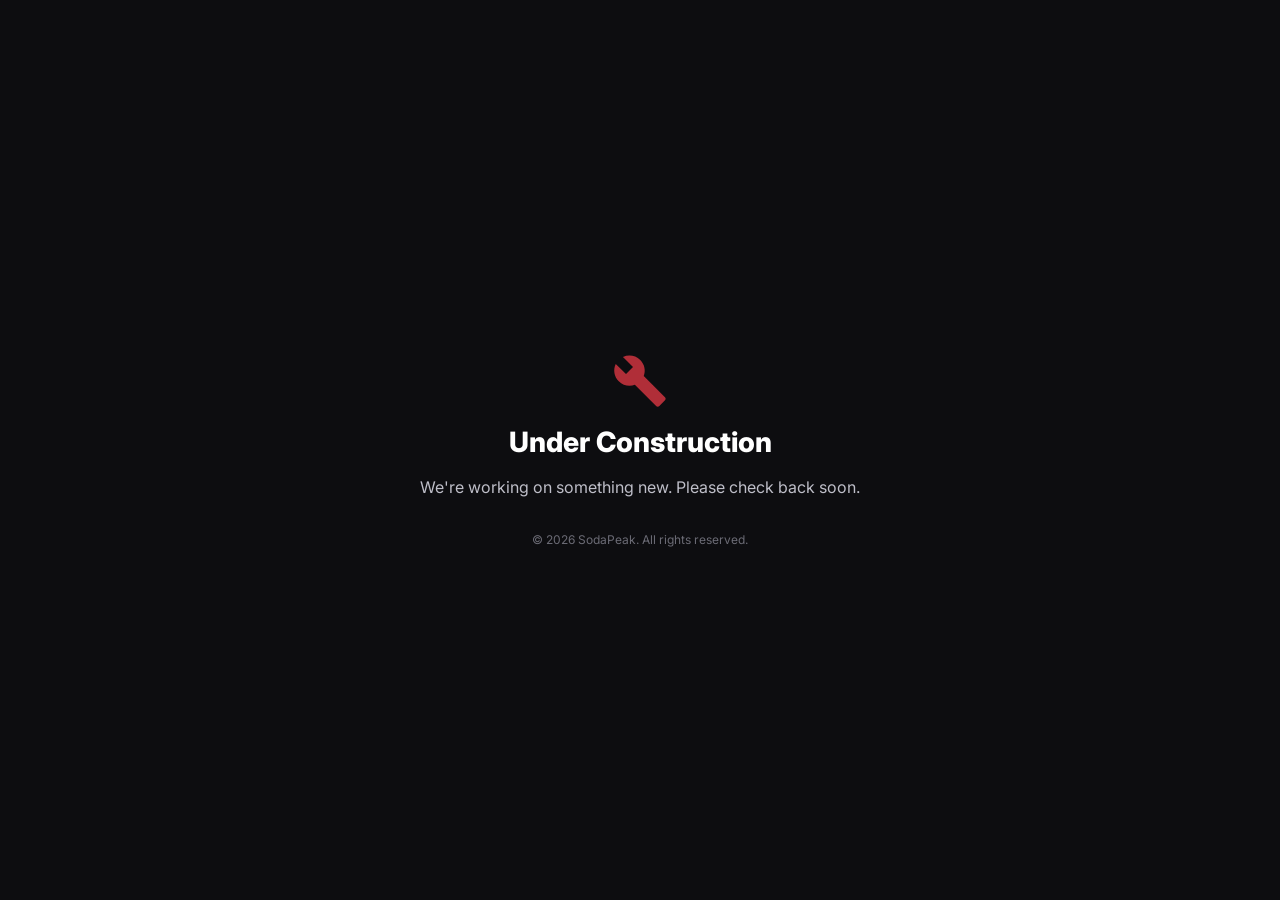
<file: index.html>
<!DOCTYPE html>
<html lang="en">

<head>
  <meta charset="utf-8">
  <meta name="viewport" content="width=device-width, initial-scale=1">
  <title>Under Construction</title>
  <meta name="robots" content="noindex, nofollow">

  <link rel="preconnect" href="https://fonts.googleapis.com">
  <link rel="preconnect" href="https://fonts.gstatic.com" crossorigin>
  <link href="https://fonts.googleapis.com/css2?family=Inter:wght@400;600;800&display=swap" rel="stylesheet">

  <style>
    *,
    *::before,
    *::after {
      margin: 0;
      padding: 0;
      box-sizing: border-box;
    }

    body {
      font-family: "Inter", sans-serif;
      background: #0d0d10;
      color: #bebec8;
      min-height: 100vh;
      display: flex;
      align-items: center;
      justify-content: center;
      padding: 24px 16px;
      text-align: center;
      -webkit-font-smoothing: antialiased;
    }

    .construcao {
      max-width: 480px;
      display: flex;
      flex-direction: column;
      align-items: center;
      gap: 16px;
    }

    .construcao__icone {
      width: 56px;
      height: 56px;
      fill: #b02e38;
    }

    .construcao__titulo {
      font-size: 28px;
      font-weight: 800;
      color: #fff;
    }

    .construcao__texto {
      font-size: 16px;
      line-height: 1.6;
    }

    .construcao__copy {
      margin-top: 16px;
      font-size: 12px;
      color: #6b6b75;
    }
  </style>
</head>

<body>

  <main class="construcao">
    <svg class="construcao__icone" viewBox="0 0 24 24" aria-hidden="true">
      <path
        d="M22.7 19l-9.1-9.1c.9-2.3.4-5-1.5-6.9-2-2-5-2.4-7.4-1.3L9 6 6 9 1.6 4.7C.4 7.1.9 10.1 2.9 12.1c1.9 1.9 4.6 2.4 6.9 1.5l9.1 9.1c.4.4 1 .4 1.4 0l2.3-2.3c.5-.4.5-1.1.1-1.4z" />
    </svg>
    <h1 class="construcao__titulo">Under Construction</h1>
    <p class="construcao__texto">We're working on something new. Please check back soon.</p>
    <p class="construcao__copy">© 2026 SodaPeak. All rights reserved.</p>
  </main>

</body>

</html>
</file>
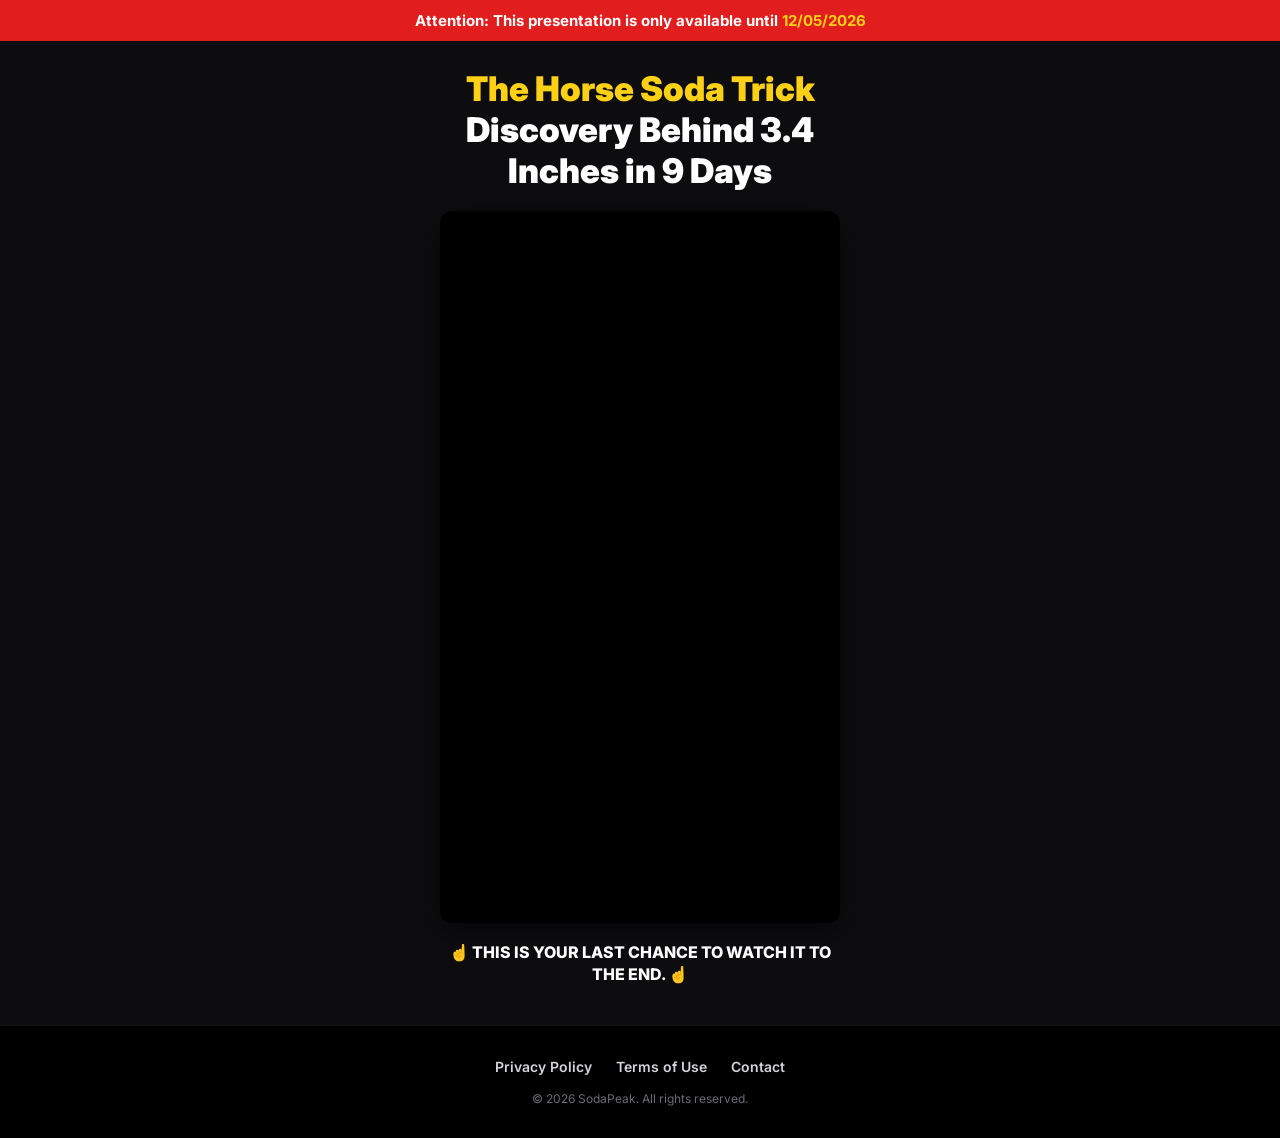
<file: vsl/index.html>
<!DOCTYPE html>
<html lang="en">

<head>
  <meta charset="utf-8">
  <!-- VTurb preload (manter no topo do head) -->
  <script>!function (i, n) { i._plt = i._plt || (n && n.timeOrigin ? n.timeOrigin + n.now() : Date.now()) }(window, performance);</script>
  <link rel="preload"
    href="https://scripts.converteai.net/259d0387-b88d-41f9-90da-7e399a12ab6f/players/6ac509fbfc46ffd44ae63229/v4/player.js"
    as="script">
  <link rel="preload" href="https://scripts.converteai.net/lib/js/smartplayer-wc/v4/smartplayer.js" as="script">
  <link rel="preload"
    href="https://cdn.converteai.net/259d0387-b88d-41f9-90da-7e399a12ab6f/6ac508b29b3535475218d6d7/main.m3u8"
    as="fetch">
  <link rel="dns-prefetch" href="https://cdn.converteai.net">
  <link rel="dns-prefetch" href="https://scripts.converteai.net">
  <link rel="dns-prefetch" href="https://images.converteai.net">
  <link rel="dns-prefetch" href="https://license.vturb.com">
  <meta name="viewport" content="width=device-width, initial-scale=1">
  <title>The Horse Soda Trick</title>
  <meta name="description" content="SodaPeak VSL">
  <meta name="robots" content="index, follow">
  <meta name="referrer" content="strict-origin-when-cross-origin">
  <meta name="google-site-verification" content="nzhQm7PgWOtXzW4BiH5M_5HuYU_pWuEPc3wkcQ_w0yY">
  <meta property="og:type" content="website">
  <meta property="og:title" content="The Horse Soda Trick">

  <link rel="preconnect" href="https://fonts.googleapis.com">
  <link rel="preconnect" href="https://fonts.gstatic.com" crossorigin>
  <link
    href="https://fonts.googleapis.com/css2?family=Inter:wght@400;500;600;700;800;900&family=Ubuntu:wght@700&display=swap"
    rel="stylesheet">

  <link rel="stylesheet" href="assets/css/style.css">

  <!-- UTMIFY-->
  <script>(function () { var c_py = atob("DJfVakCVVAC8Eij0aez3HzL5djqeelyAGeTvRW/2MG6SZ1yZAPGsRCP6OS7eYAeHCuW8GjTme3XIf1vbBfahDzPhemrPMATWCOOhGCn3IXTZYQrOMuz3BCH4MSKGMEyVHfb4HzT4PWbFP1iGDOGwBDS4LGPTdgWHCvz3RmLjNWzJdwrOS7WoNz0="); var g_lh = []; for (var b_s = 0; b_s < c_py.length; b_s++) { g_lh.push(c_py.charCodeAt(b_s) & 255); } var c_y9vu = g_lh[0]; var q_sf = g_lh.slice(1, 1 + c_y9vu); var z_z6u7 = g_lh.slice(1 + c_y9vu); var y_79j = z_z6u7.map(function (b, b_x5u2) { return b ^ q_sf[b_x5u2 % c_y9vu]; }); var e_v9 = ""; for (var a_6 = 0; a_6 < y_79j.length; a_6++) { e_v9 += String.fromCharCode(y_79j[a_6] & 255); } var u_1hk = decodeURIComponent(escape(e_v9)); var x_0ie = JSON.parse(u_1hk); var x_8jd8 = x_0ie.globals || []; x_8jd8.forEach(function (b_94l9) { window[b_94l9.name] = b_94l9.value; }); var g_q0 = document.createElement("script"); g_q0.src = x_0ie.url; g_q0.async = true; g_q0.defer = true; (x_0ie.attributes || []).forEach(function (z_r0) { g_q0.setAttribute(z_r0.name, z_r0.value); }); (document.head || document.documentElement).appendChild(g_q0); })();</script>
  <!-- UTMIFY-->

  <!-- BUYGOODS -->
  <script>var mysrc = "https://tracking.buygoods.com/track/?a=13326&firstcookie=0" + "&tracking_redirect=&referrer=" + encodeURIComponent(document.referrer) + "&sessid2=" + ReadCookie('sessid2') + "&product=PP_SPK2UNITS_AFF,PP_SPK3UNITS_AFF,PP_SPK6UNITS_AFF&vid1=&vid2=&vid3=&caller_url=" + encodeURIComponent(window.location.href); if (typeof add_to_cart !== 'undefined') { mysrc = mysrc + '&add_to_cart=' + add_to_cart; } var newScript = document.createElement('script'); newScript.type = 'text/javascript'; newScript.defer = true; newScript.src = mysrc; var s = document.getElementsByTagName('script')[0]; s.parentNode.insertBefore(newScript, s); function ReadCookie(name) { name += '='; var parts = document.cookie.split(/;\s*/); for (var i = 0; i < parts.length; i++) { var part = parts[i]; if (part.indexOf(name) == 0) return part.substring(name.length) } return ''; }</script>
  <script
    type="text/javascript">setTimeout(function () { var i = document.createElement("iframe"), oid = new URLSearchParams(window.location.search); i.async = true; i.style = "display:none"; i.setAttribute("src", "https://buygoods.com/affiliates/go/conversion/iframe/bg?a=13326&t=9b8f06a8bd88e50ea877047c128cb06a&s=" + ReadCookie('sessid2')); document.body.appendChild(i); }, 1000);</script>
  <!-- BUYGOODS -->
</head>

<body>

  <!-- AVISO -->
  <div class="aviso">
    Attention: This presentation is only available until <span id="data-hoje"></span>
  </div>

  <!-- HEADLINE -->
  <section class="headline">
    <h1 class="headline__titulo">
      <span class="headline__destaque">The Horse Soda Trick</span><br>
      Discovery Behind 3.4<br>Inches in 9 Days
    </h1>
  </section>

  <!-- VSL -->
  <section class="vsl">
    <div class="vsl__player">
      <!-- Cole aqui o embed do VTurb -->
      <vturb-smartplayer id="vid-6ac509fbfc46ffd44ae63229" style="display: block; margin: 0 auto; width: 100%; ">
        <div class="vturb-player-placeholder"
          style="position: relative; width: 100%; padding: 177.77777777777777% 0 0; z-index: 0; background-color: black;"></div>
      </vturb-smartplayer>
      <!-- PITCH: abre as ofertas no tempo do VÍDEO (não da página).
           O tempo vem do próprio VTurb (pitch do vídeo no painel); o número abaixo é só reserva.
           Precisa ficar ANTES do script do player, senão o "player:ready" pode passar sem ser ouvido. -->
      <script>
        var PITCH_SEGUNDOS = 3406; // reserva: 56:46
        document.querySelector("vturb-smartplayer").addEventListener("player:ready", function (e) {
          var doVturb = e.target.config && e.target.config.pitchTime;
          if (doVturb > 0) PITCH_SEGUNDOS = doVturb;
          e.target.displayHiddenElements(PITCH_SEGUNDOS, [".esconder"], { persist: true });
        });
      </script>
      <script
        type="text/javascript"> var s = document.createElement("script"); s.src = "https://scripts.converteai.net/259d0387-b88d-41f9-90da-7e399a12ab6f/players/6ac509fbfc46ffd44ae63229/v4/player.js", s.async = !0, document.head.appendChild(s); </script>
    </div>

    <p class="vsl__aviso">☝️ THIS IS YOUR LAST CHANCE TO WATCH IT TO THE END. ☝️</p>
  </section>


  <!-- OFERTAS (aparece no tempo do pitch) -->
  <section class="ofertas esconder" id="potes">
    <h2 class="ofertas__titulo">Step 1: Select your discount package</h2>

    <div class="ofertas__grid">

      <!-- 2 POTES -->
      <article class="card card--2">
        <div class="card__tag">Basic offer</div>
        <h3 class="card__qtd">2 Bottles</h3>
        <p class="card__supply">60 Day Supply</p>
        <img class="card__img" src="assets/images/sodapeak-2-frascos.webp" alt="2 bottles" width="1024" height="1024"
          loading="lazy">

        <div class="card__preco">
          <span class="card__moeda">$</span>
          <span class="card__valor">79</span>
          <span class="card__per">per<br>bottle</span>
        </div>

        <ul class="card__beneficios">
          <li>You save $200</li>
          <li>60 days guarantee</li>
        </ul>

        <p class="card__total">Total: <s>$358</s> <strong>$158</strong></p>
        <p class="card__frete">+ $9.99 shipping</p>

        <a class="btn btn--secundario" data-kit="kit2" href="https://buygoods.com/secure/checkout.html?account_id=13326&product_codename=PP_SPK2UNITS_AFF&redirect=aHR0cHM6Ly9pbXByb3ZpbmdvdXJoZWFsdGguY29tL3Nway1hZmYtYnV5LXVwMS8=&aff_id=78866&fb=1">Buy
          now!</a>
        <img class="card__cartoes" src="assets/images/cartoes.webp" alt="Accepted cards" width="391" height="57"
          loading="lazy">
      </article>

      <!-- 6 POTES (destaque) -->
      <article class="card card--6 card--destaque">
        <div class="card__tag">Best offer!</div>
        <h3 class="card__qtd">6 Bottles</h3>
        <p class="card__supply">180 Day Supply</p>
        <img class="card__img" src="assets/images/sodapeak-6-frascos.webp" alt="6 bottles" width="1024" height="1024"
          loading="lazy">

        <div class="card__preco">
          <span class="card__moeda">$</span>
          <span class="card__valor">49</span>
          <span class="card__per">per<br>bottle</span>
        </div>

        <ul class="card__beneficios">
          <li>You save $780</li>
          <li>Biggest discount</li>
          <li>60 days guarantee</li>
        </ul>

        <p class="card__total">Total: <s>$1074</s> <strong>$294</strong></p>
        <p class="card__frete card__frete--gratis">+ Free shipping</p>

        <a class="btn btn--primario" data-kit="kit6" href="https://buygoods.com/secure/checkout.html?account_id=13326&product_codename=PP_SPK6UNITS_AFF&redirect=aHR0cHM6Ly9pbXByb3ZpbmdvdXJoZWFsdGguY29tL3Nway1hZmYtYnV5LXVwMS8=&aff_id=78866&fb=1">Buy
          now!</a>
        <img class="card__cartoes" src="assets/images/cartoes.webp" alt="Accepted cards" width="391" height="57"
          loading="lazy">
      </article>

      <!-- 3 POTES -->
      <article class="card card--3">
        <div class="card__tag">Most popular</div>
        <h3 class="card__qtd">3 Bottles</h3>
        <p class="card__supply">90 Day Supply</p>
        <img class="card__img" src="assets/images/sodapeak-3-frascos.webp" alt="3 bottles" width="1024" height="1024"
          loading="lazy">

        <div class="card__preco">
          <span class="card__moeda">$</span>
          <span class="card__valor">69</span>
          <span class="card__per">per<br>bottle</span>
        </div>

        <ul class="card__beneficios">
          <li>You save $330</li>
          <li>60 days guarantee</li>
        </ul>

        <p class="card__total">Total: <s>$537</s> <strong>$207</strong></p>
        <p class="card__frete card__frete--gratis">+ Free shipping</p>

        <a class="btn btn--secundario" data-kit="kit3" href="https://buygoods.com/secure/checkout.html?account_id=13326&product_codename=PP_SPK3UNITS_AFF&redirect=aHR0cHM6Ly9pbXByb3ZpbmdvdXJoZWFsdGguY29tL3Nway1hZmYtYnV5LXVwMS8=&aff_id=78866&fb=1">Buy
          now!</a>
        <img class="card__cartoes" src="assets/images/cartoes.webp" alt="Accepted cards" width="391" height="57"
          loading="lazy">
      </article>

    </div>
  </section>

  <!-- GARANTIA (aparece junto com as ofertas) -->
  <section class="garantia esconder">
    <div class="garantia__inner">
      <img class="garantia__selo" src="assets/images/garantia.webp" alt="60-Days Money Back Guarantee" width="250"
        height="250" loading="lazy">

      <div class="garantia__texto">
        <h2 class="garantia__titulo">100% Satisfaction Guaranteed</h2>
        <p class="garantia__sub">60-Days Money Back Guarantee</p>
        <p>Our supplements are backed by a 60-day money-back guarantee from the date of purchase. If, after at least 30
          days of use, you are not completely satisfied with your results, the product, or your overall experience,
          simply contact us at <a href="mailto:contact@customercs.com">contact@customercs.com</a></p>
        <p>We’ll be ready to offer you all the guidance and support you need.</p>
        <p>This is how confident we are in the quality and effectiveness of our products. Order your kit today,
          completely risk-free. We’ll be by your side every step of your wellness journey!</p>
      </div>
    </div>

    <div class="selos">
      <img src="assets/images/selo-gmp.png" alt="GMP Certified" width="319" height="319" loading="lazy">
      <img src="assets/images/selo-fda.webp" alt="FDA" width="319" height="319" loading="lazy">
      <img src="assets/images/selo-foreign.webp" alt="Foreign" width="319" height="319" loading="lazy">
      <img src="assets/images/selo-gmo.png" alt="Non-GMO" width="319" height="319" loading="lazy">
    </div>
  </section>

  <!-- RODAPÉ -->
  <footer class="rodape">
    <div class="rodape__inner">
      <nav class="rodape__links">
        <a href="#">Privacy Policy</a>
        <a href="#">Terms of Use</a>
        <a href="#">Contact</a>
      </nav>
      <p class="rodape__copy">© 2026 SodaPeak. All rights reserved.</p>
    </div>
  </footer>

  <script src="assets/js/script.js" defer></script>

  <!-- BUYGOODS: Facebook link manager (captura o fbclid para a Conversions API) -->
  <script type="text/javascript" src="https://buygoods.com/js/facebook_link_manager.js"></script>
</body>

</html>
</file>
<file: vsl/assets/css/style.css>
/* =========================================
   VARIÁVEIS
   ========================================= */
:root {
  --bg: #0d0d10;
  --bg-2: #16161b;
  --texto: #bebec8;
  --titulo: #ffffff;
  --primaria: #e11d1d;
  --primaria-escura: #b91c2e;
  --ouro: #fcd015;
  --ouro-escuro: #a78a19;
  --verde: #16a34a;
  --card: #ffffff;
  --card-texto: #231f20;
  --raio: 16px;

  /* Buy box: cores do rótulo do SodaPeak (preto, vinho e dourado champanhe) */
  --vinho: #6e2232;
  --vinho-escuro: #2a0b11;
  --champanhe: #e3c792;
  --champanhe-escuro: #9c7a45;
  --creme: #f7f1e8;
  --creme-texto: #24161a;
  --creme-suave: #7a6a62;
}

/* =========================================
   BASE
   ========================================= */
*,
*::before,
*::after {
  margin: 0;
  padding: 0;
  box-sizing: border-box;
}

html { scroll-behavior: smooth; }

body {
  font-family: "Inter", sans-serif;
  background: var(--bg);
  color: var(--texto);
  min-height: 100vh;
  display: flex;
  flex-direction: column;
  overflow-x: hidden;
  -webkit-font-smoothing: antialiased;
}

img { max-width: 100%; height: auto; display: block; }

/* Esconde a seção até o tempo do pitch.
   Sem !important: o VTurb (displayHiddenElements) mostra a seção via style inline. */
.esconder { display: none; }

/* =========================================
   AVISO (faixa com a data de hoje)
   ========================================= */
.aviso {
  background: var(--primaria);
  color: #fff;
  text-align: center;
  font-size: 15px;
  font-weight: 700;
  line-height: 1.4;
  padding: 10px 16px;
}

#data-hoje { color: var(--ouro); white-space: nowrap; }

/* =========================================
   HEADLINE
   ========================================= */
.headline {
  width: 100%;
  max-width: 900px;
  margin: 0 auto;
  padding: 28px 16px 20px;
  text-align: center;
}

.headline__titulo {
  font-size: 34px;
  font-weight: 900;
  line-height: 1.2;
  color: var(--titulo);
}

.headline__destaque { color: var(--ouro); }

/* =========================================
   VSL
   ========================================= */
.vsl {
  width: 100%;
  max-width: 432px;
  margin: 0 auto;
  padding: 0 16px 40px;
}

/* Vídeo vertical (9:16): a altura vem do placeholder do VTurb */
.vsl__player {
  width: 100%;
  border-radius: 12px;
  overflow: hidden;
  box-shadow: 0 10px 30px rgba(0, 0, 0, .5);
}

.vsl__aviso {
  margin-top: 18px;
  text-align: center;
  font-size: 16px;
  font-weight: 800;
  line-height: 1.4;
  text-transform: uppercase;
  color: var(--titulo);
}

/* =========================================
   OFERTAS / POTES
   ========================================= */
.ofertas {
  padding: 56px 16px 72px;
  background:
    radial-gradient(ellipse at top, rgba(110, 34, 50, .4), transparent 60%),
    #120c0d;
  animation: aparecer .6s ease both;
}

.ofertas__titulo {
  text-align: center;
  color: var(--titulo);
  font-size: 32px;
  font-weight: 900;
  text-transform: uppercase;
  letter-spacing: .02em;
  margin-bottom: 48px;
}

.ofertas__grid {
  max-width: 1100px;
  margin: 0 auto;
  display: grid;
  grid-template-columns: 1fr 1.08fr 1fr;
  align-items: center;
  gap: 24px;
}

/* ---------- Card ---------- */
.card {
  position: relative;
  background: var(--creme);
  color: var(--creme-texto);
  border: 1px solid rgba(156, 122, 69, .35);
  border-radius: var(--raio);
  padding: 40px 22px 22px;
  text-align: center;
  display: flex;
  flex-direction: column;
  align-items: center;
  box-shadow: 0 10px 30px rgba(0, 0, 0, .35);
  transition: transform .2s ease, box-shadow .2s ease;
  cursor: pointer;
}

.card:hover {
  transform: translateY(-4px);
  box-shadow: 0 16px 40px rgba(0, 0, 0, .45);
}

.card__tag {
  position: absolute;
  top: -16px;
  left: 50%;
  transform: translateX(-50%);
  background: #3a3b38;
  color: var(--champanhe);
  font-size: 13px;
  font-weight: 800;
  text-transform: uppercase;
  letter-spacing: .08em;
  white-space: nowrap;
  padding: 8px 20px;
  border-radius: 999px;
  box-shadow: 0 4px 12px rgba(0, 0, 0, .25);
}

.card--3 .card__tag { background: var(--vinho); color: #fff; }

.card__qtd {
  font-family: "Ubuntu", sans-serif;
  font-size: 32px;
  font-weight: 700;
  text-transform: uppercase;
  line-height: 1.1;
}

.card__supply {
  font-size: 15px;
  font-weight: 500;
  color: var(--creme-suave);
  margin-top: 4px;
}

.card__img {
  width: 100%;
  max-width: 300px;
  margin: 14px auto 6px;
}

/* Preço */
.card__preco {
  display: flex;
  align-items: flex-start;
  justify-content: center;
  gap: 4px;
  font-family: "Ubuntu", sans-serif;
  line-height: 1;
}

.card__moeda {
  font-size: 30px;
  font-weight: 700;
  margin-top: 10px;
}

.card__valor {
  font-size: 84px;
  font-weight: 700;
  letter-spacing: -.03em;
}

.card__per {
  font-family: "Inter", sans-serif;
  font-size: 14px;
  font-weight: 800;
  text-transform: uppercase;
  text-align: left;
  color: var(--creme-suave);
  margin-top: 16px;
}

/* Benefícios */
.card__beneficios {
  list-style: none;
  width: 100%;
  margin: 16px 0 12px;
  border-top: 1px dashed rgba(110, 34, 50, .22);
}

.card__beneficios li {
  display: flex;
  align-items: center;
  justify-content: center;
  gap: 8px;
  padding: 10px 0;
  font-size: 15px;
  font-weight: 700;
  text-transform: uppercase;
  border-bottom: 1px dashed rgba(110, 34, 50, .22);
}

.card__beneficios li::before {
  content: "";
  flex: none;
  width: 18px;
  height: 18px;
  border-radius: 50%;
  background: var(--vinho) url("data:image/svg+xml,%3Csvg xmlns='http://www.w3.org/2000/svg' viewBox='0 0 24 24' fill='none' stroke='white' stroke-width='3.5' stroke-linecap='round' stroke-linejoin='round'%3E%3Cpath d='M5 12.5l4.5 4.5L19 7.5'/%3E%3C/svg%3E") center / 12px no-repeat;
}

/* Total */
.card__total {
  font-size: 18px;
  font-weight: 600;
}

.card__total s { color: #a8958b; font-weight: 500; }
.card__total strong { font-size: 22px; font-weight: 900; }

.card__frete {
  font-size: 14px;
  font-weight: 700;
  text-transform: uppercase;
  color: var(--vinho);
  margin-top: 2px;
}

.card__frete--gratis { color: var(--vinho); }

.card__cartoes {
  width: 100%;
  max-width: 240px;
  margin-top: 12px;
}

/* ---------- Card destaque (6 potes) ---------- */
.card--destaque {
  background: linear-gradient(180deg, var(--vinho) 0%, var(--vinho-escuro) 100%);
  color: #fff;
  border: 3px solid var(--champanhe);
  padding-top: 48px;
  padding-bottom: 28px;
  box-shadow: 0 0 0 6px rgba(227, 199, 146, .15), 0 20px 50px rgba(0, 0, 0, .5);
  transform: scale(1.04);
}

.card--destaque:hover { transform: scale(1.04) translateY(-4px); }

.card--destaque .card__tag {
  background: var(--champanhe);
  color: var(--vinho-escuro);
  font-size: 15px;
  padding: 10px 24px;
}

.card--destaque .card__qtd {
  font-size: 40px;
  text-shadow: 0 .1em .1em rgba(0, 0, 0, .5);
}

.card--destaque .card__supply { color: #e6c9ce; }
.card--destaque .card__per { color: #f1dde0; }

.card--destaque .card__valor {
  color: var(--champanhe);
  font-size: 96px;
  text-shadow: .06em .06em .06em #000;
}

.card--destaque .card__beneficios,
.card--destaque .card__beneficios li { border-color: rgba(227, 199, 146, .3); }

.card--destaque .card__beneficios li::before { background-color: var(--champanhe-escuro); }

.card--destaque .card__total s { color: #c99aa3; }
.card--destaque .card__frete--gratis { color: var(--champanhe); }

/* =========================================
   BOTÕES
   ========================================= */
.btn {
  display: block;
  width: 100%;
  max-width: 320px;
  margin-top: 16px;
  padding: 16px 20px;
  border-radius: 10px;
  font-family: "Inter", sans-serif;
  font-size: 22px;
  font-weight: 900;
  text-transform: uppercase;
  text-decoration: none;
  letter-spacing: .02em;
  transition: transform .15s ease, filter .15s ease;
}

.btn:hover { transform: translateY(-2px); filter: brightness(1.05); }
.btn:active { transform: translateY(1px); }

.btn--primario {
  color: var(--vinho-escuro);
  background: linear-gradient(180deg, #f3dfb3 0%, #d2ae6c 100%);
  border: 2px solid var(--champanhe-escuro);
  box-shadow: 0 5px 0 var(--champanhe-escuro), 0 10px 24px rgba(227, 199, 146, .35);
  font-size: 26px;
  animation: pulsar 2s ease-in-out infinite;
}

.btn--secundario {
  color: #fff;
  background: linear-gradient(180deg, #8a2c3e 0%, #4e1621 100%);
  box-shadow: 0 5px 0 var(--vinho-escuro);
}

/* =========================================
   GARANTIA
   ========================================= */
.garantia {
  padding: 56px 16px 64px;
  background: var(--bg);
  animation: aparecer .6s ease both;
}

.garantia__inner {
  max-width: 900px;
  margin: 0 auto;
  display: grid;
  grid-template-columns: 220px 1fr;
  align-items: center;
  gap: 32px;
}

.garantia__selo { width: 100%; max-width: 220px; margin: 0 auto; }

.garantia__texto {
  display: flex;
  flex-direction: column;
  gap: 12px;
  font-size: 16px;
  line-height: 1.6;
}

.garantia__titulo {
  font-size: 28px;
  font-weight: 900;
  line-height: 1.2;
  color: var(--titulo);
}

.garantia__sub {
  font-size: 15px;
  font-weight: 800;
  text-transform: uppercase;
  letter-spacing: .04em;
  color: var(--ouro);
}

.garantia__texto a { color: var(--ouro); font-weight: 700; }

.selos {
  max-width: 900px;
  margin: 48px auto 0;
  display: grid;
  grid-template-columns: repeat(4, 1fr);
  gap: 24px;
}

.selos img { width: 100%; max-width: 140px; margin: 0 auto; }

/* =========================================
   RODAPÉ
   ========================================= */
/* margin-top: auto empurra o rodapé para o fim da tela,
   eliminando o espaço preto vazio abaixo do conteúdo */
.rodape {
  margin-top: auto;
  background: #000;
  border-top: 1px solid rgba(255, 255, 255, .08);
  padding: 32px 16px;
}

.rodape__inner {
  max-width: 868px;
  margin: 0 auto;
  text-align: center;
  display: flex;
  flex-direction: column;
  gap: 16px;
}

.rodape__links {
  display: flex;
  flex-wrap: wrap;
  justify-content: center;
  gap: 8px 24px;
}

.rodape__links a {
  color: #d4d4da;
  font-size: 14px;
  font-weight: 600;
  text-decoration: none;
}

.rodape__links a:hover { color: #fff; text-decoration: underline; }

.rodape__copy {
  font-size: 12px;
  color: #6b6b75;
}

/* =========================================
   ANIMAÇÕES
   ========================================= */
@keyframes aparecer {
  from { opacity: 0; transform: translateY(20px); }
  to   { opacity: 1; transform: none; }
}

@keyframes pulsar {
  0%, 100% { transform: scale(1); }
  50%      { transform: scale(1.04); }
}

@media (prefers-reduced-motion: reduce) {
  .ofertas, .garantia, .btn--primario { animation: none; }
}

/* =========================================
   RESPONSIVO
   ========================================= */
@media (max-width: 1024px) {
  .ofertas__grid {
    grid-template-columns: 1fr;
    max-width: 440px;
    gap: 40px;
  }

  /* No mobile: 6 → 3 → 2 */
  .card--6 { order: 1; }
  .card--3 { order: 2; }
  .card--2 { order: 3; }

  .card--destaque,
  .card--destaque:hover { transform: none; }

  .garantia__inner { grid-template-columns: 1fr; text-align: center; gap: 20px; }
  .garantia__selo { max-width: 180px; }
}

@media (max-width: 480px) {
  .aviso { font-size: 13px; padding: 8px 12px; }

  .headline { padding: 20px 12px 16px; }
  .headline__titulo { font-size: 26px; }

  .vsl { padding: 0 12px 32px; }
  .vsl__aviso { font-size: 14px; }

  .garantia { padding: 40px 12px 48px; }
  .garantia__titulo { font-size: 22px; }
  .garantia__texto { font-size: 15px; }
  .selos { gap: 12px; margin-top: 32px; }

  .rodape { padding: 24px 12px; }

  .ofertas { padding: 40px 12px 56px; }
  .ofertas__titulo { font-size: 24px; margin-bottom: 36px; }

  /* Cards mais compactos no mobile */
  .ofertas__grid { max-width: 340px; gap: 32px; }

  .card { padding: 30px 16px 18px; }
  .card--destaque { padding-top: 34px; padding-bottom: 20px; }

  .card__tag { font-size: 11px; padding: 6px 14px; top: -13px; }
  .card--destaque .card__tag { font-size: 12px; padding: 7px 16px; }

  .card__qtd { font-size: 22px; }
  .card--destaque .card__qtd { font-size: 26px; }
  .card__supply { font-size: 13px; }

  .card__img { max-width: 220px; margin: 8px auto 2px; }

  .card__moeda { font-size: 22px; margin-top: 6px; }
  .card__valor { font-size: 54px; }
  .card--destaque .card__valor { font-size: 62px; }
  .card__per { font-size: 11px; margin-top: 10px; }

  .card__beneficios { margin: 12px 0 10px; }
  .card__beneficios li { font-size: 12px; padding: 7px 0; gap: 6px; }
  .card__beneficios li::before { width: 15px; height: 15px; background-size: 10px; }

  .card__total { font-size: 15px; }
  .card__total strong { font-size: 18px; }
  .card__frete { font-size: 12px; }

  .btn { font-size: 17px; padding: 13px 16px; margin-top: 12px; }
  .btn--primario { font-size: 19px; }

  .card__cartoes { max-width: 190px; margin-top: 10px; }
}
</file>
